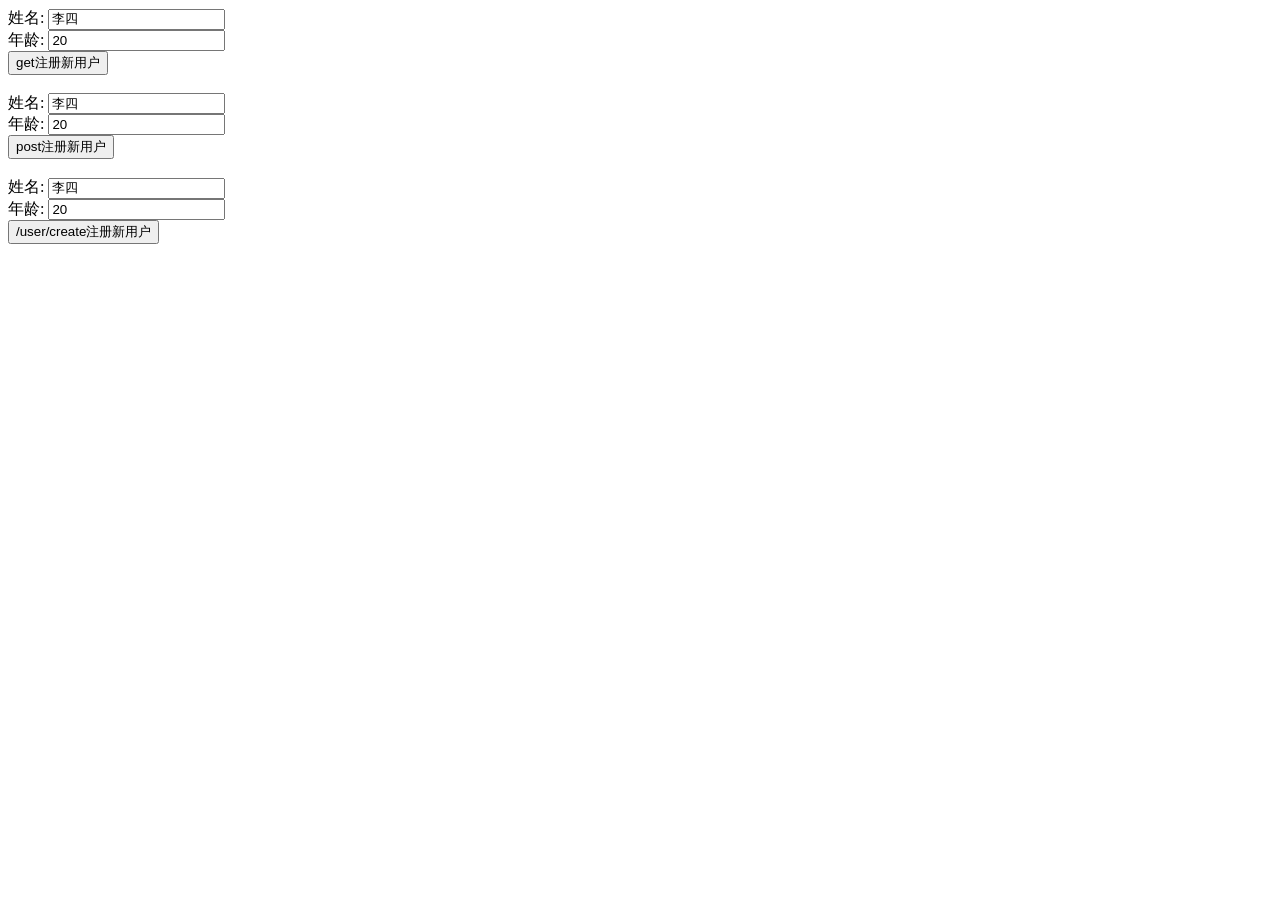
<file: boot-13-simple-param/target/classes/static/index.html>
<!DOCTYPE html>
<html lang="en">
<head>
    <meta charset="UTF-8">
    <title>提交多个参数</title>
</head>
<body>

    <form action="/user/add" method="get">
        <!--name,age 就是请求中的参数名称
        如果不要value 直接去掉就行
        姓名: <input name="name"><br/>
        -->
        姓名: <input name="name" value="李四"><br/>
        年龄: <input name="age" value="20"><br/>
        <input type="submit" value="get注册新用户">
    </form>
    <br/>
    <form action="/user/add" method="post">
        姓名: <input name="name" value="李四"><br/>
        年龄: <input name="age" value="20"><br/>
        <input type="submit" value="post注册新用户">
    </form>
    <br/>
    <form action="/user/create" method="get">
        姓名: <input name="userName" value="李四"><br/>
        年龄: <input name="userAge" value="20"><br/>
        <input type="submit" value="/user/create注册新用户">
    </form>

</body>
</html>
</file>
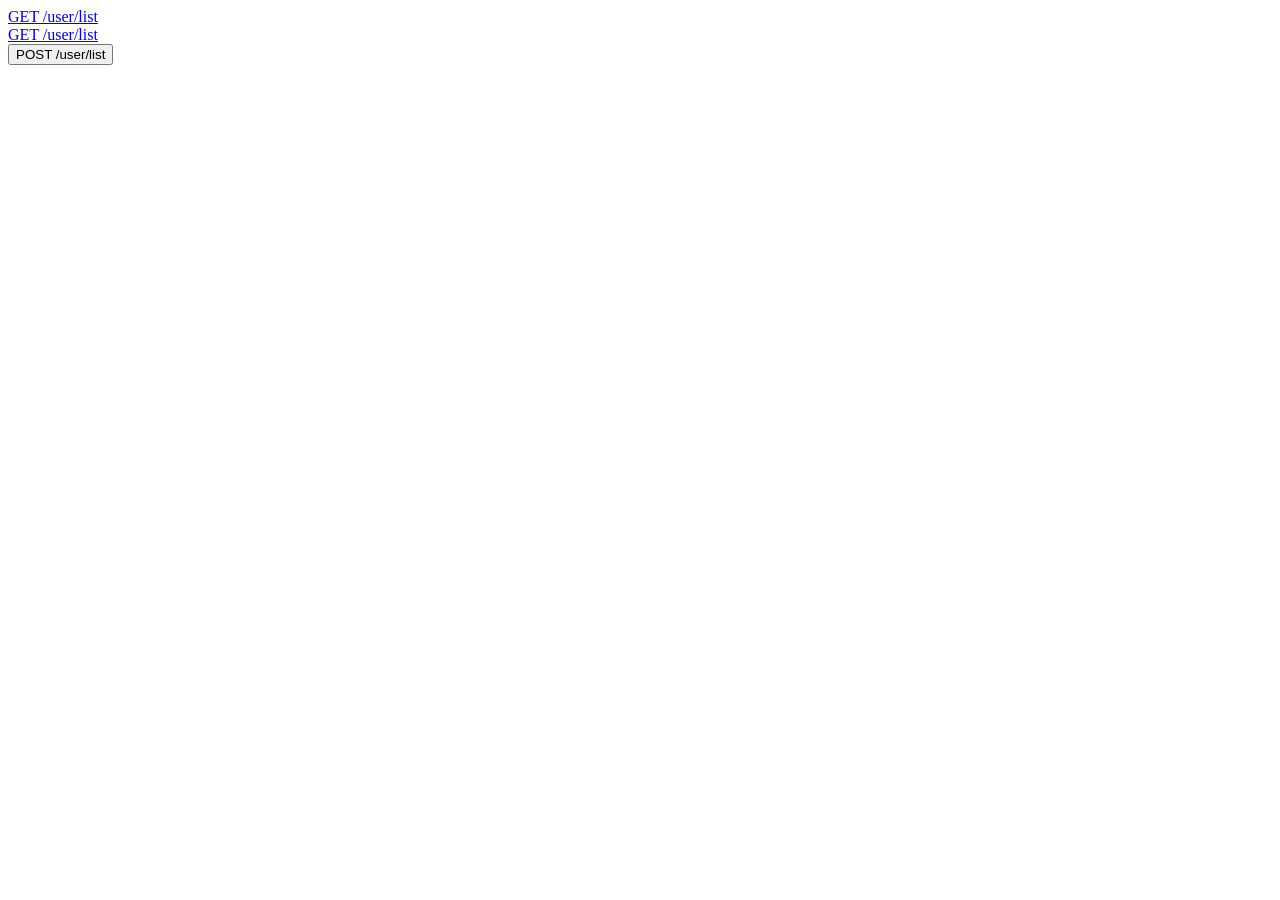
<file: boot-12-view-html/src/main/resources/static/index.html>
<!DOCTYPE html>
<html lang="en">
<head>
    <meta charset="UTF-8">
    <title>测试请求方式</title>
</head>
<body>
    <a href="/user/list">GET  /user/list</a> <br/>
    <a href="/user/show">GET  /user/list</a> <br/>

    <form action="/user/list" method="POST">
            <input type="submit" value="POST /user/list"/>
    </form>
</body>
</html>
</file>
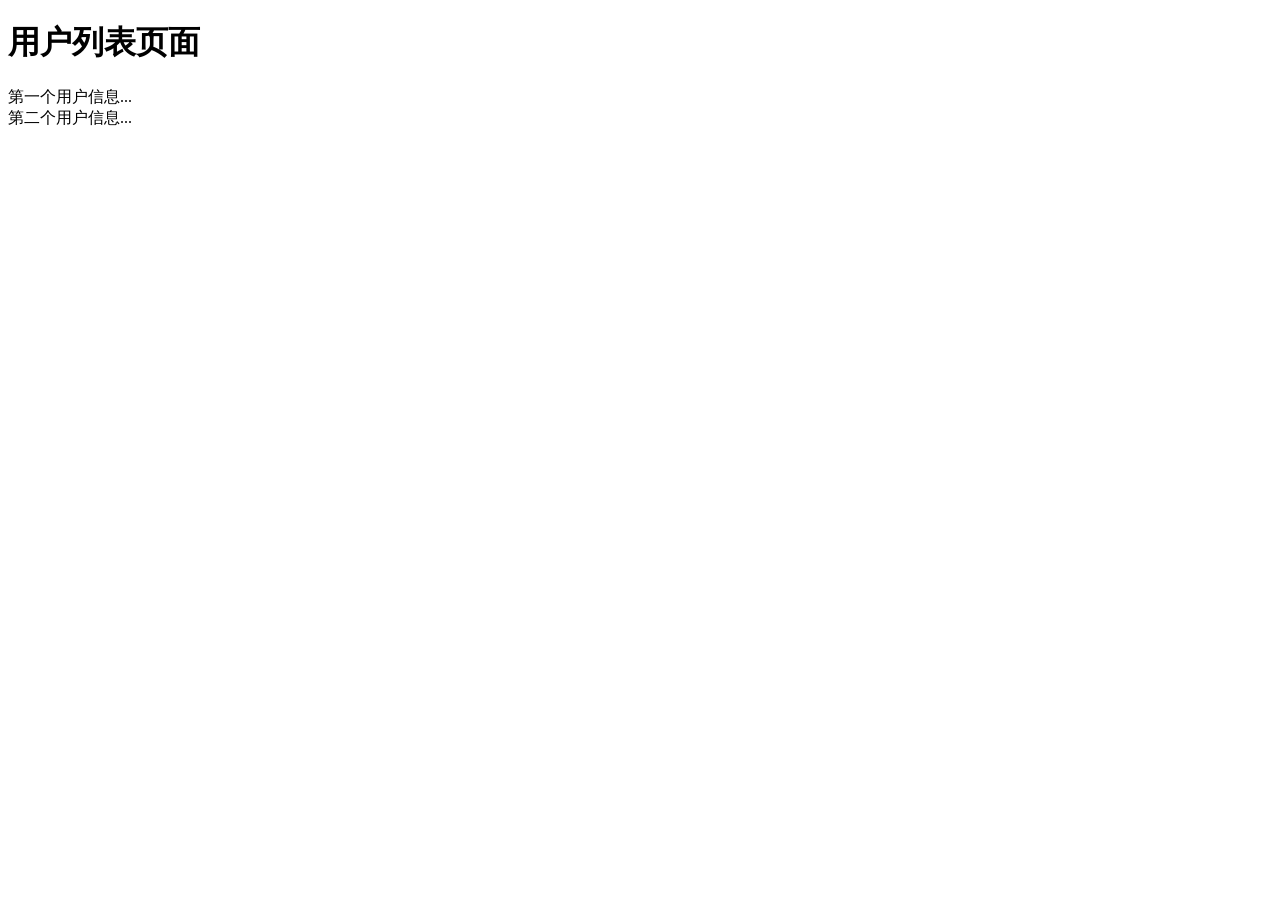
<file: boot-12-view-html/src/main/resources/static/users.html>
<!DOCTYPE html>
<html lang="en">
<head>
    <meta charset="UTF-8">
    <title>用户列表</title>
</head>
<body>
    <div>
        <h1>用户列表页面</h1>
        <div>第一个用户信息...</div>
        <div>第二个用户信息...</div>
    </div>

</body>
</html>
</file>
